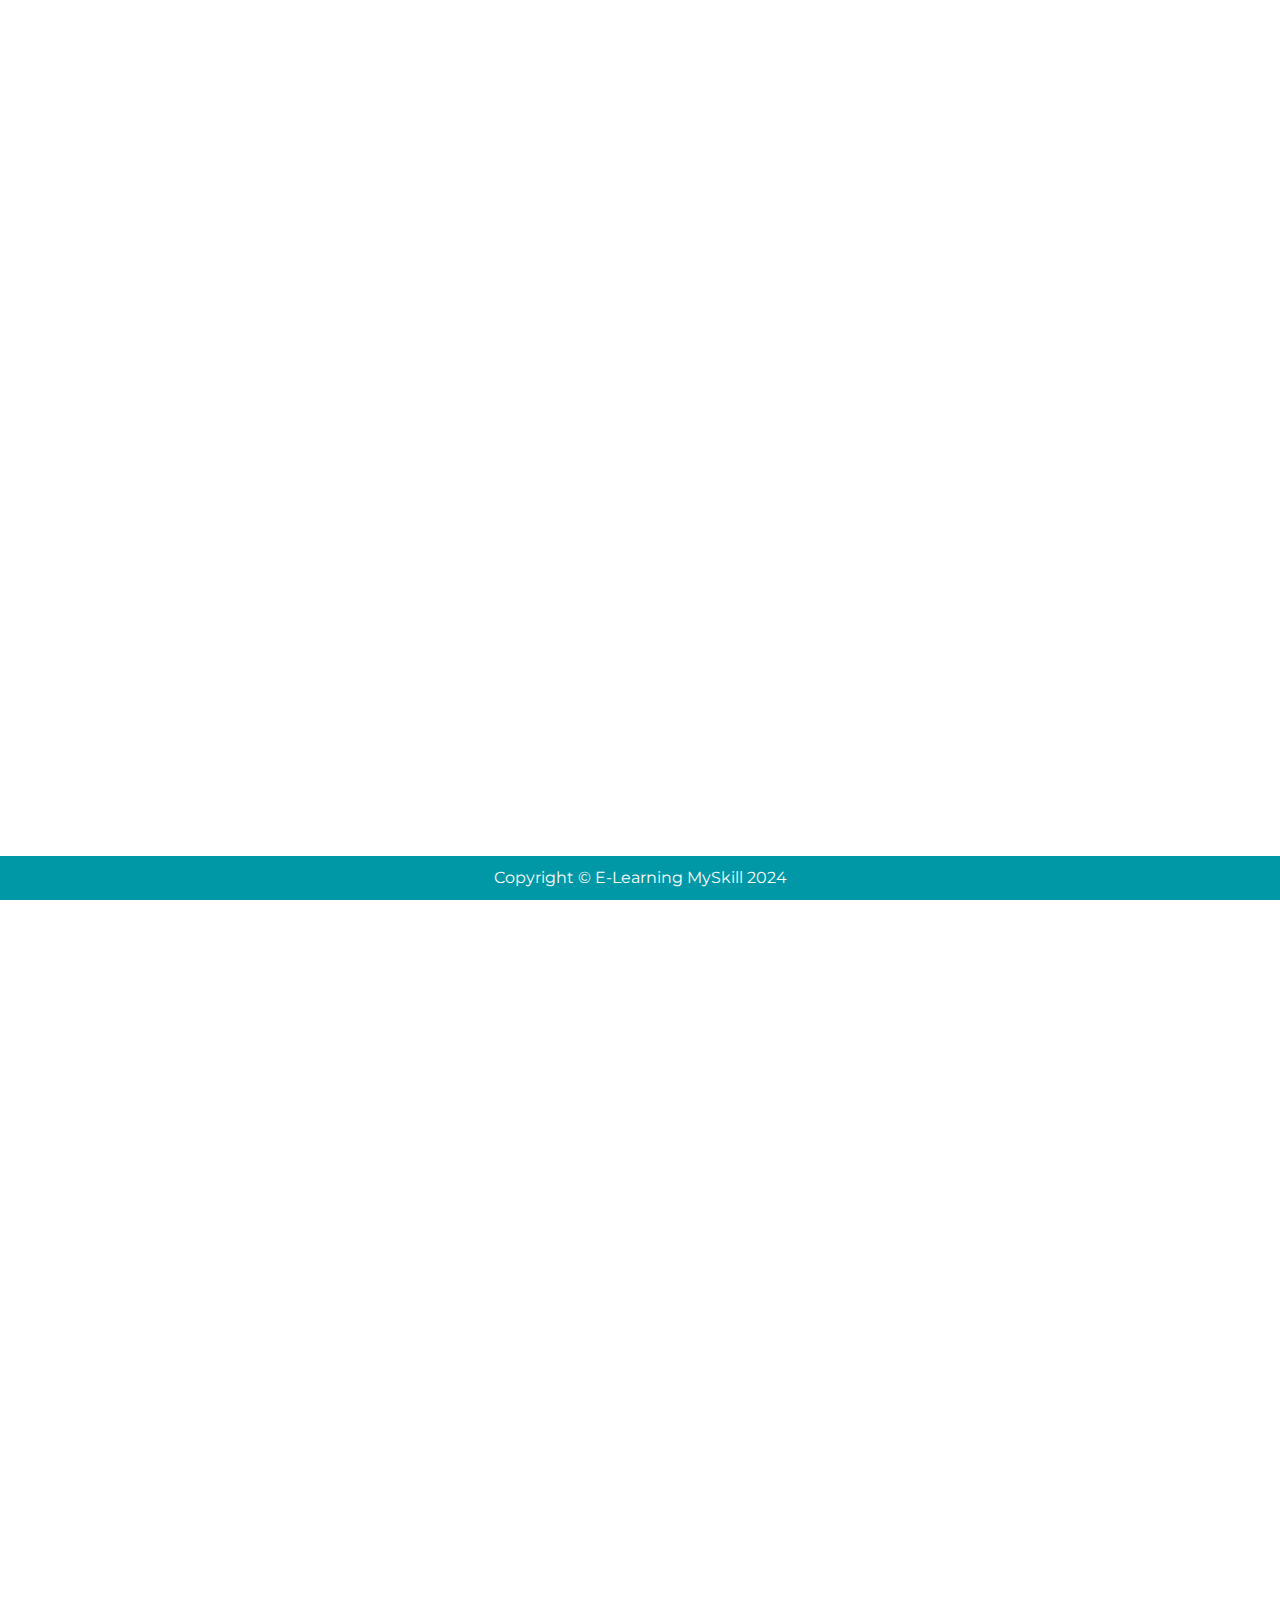
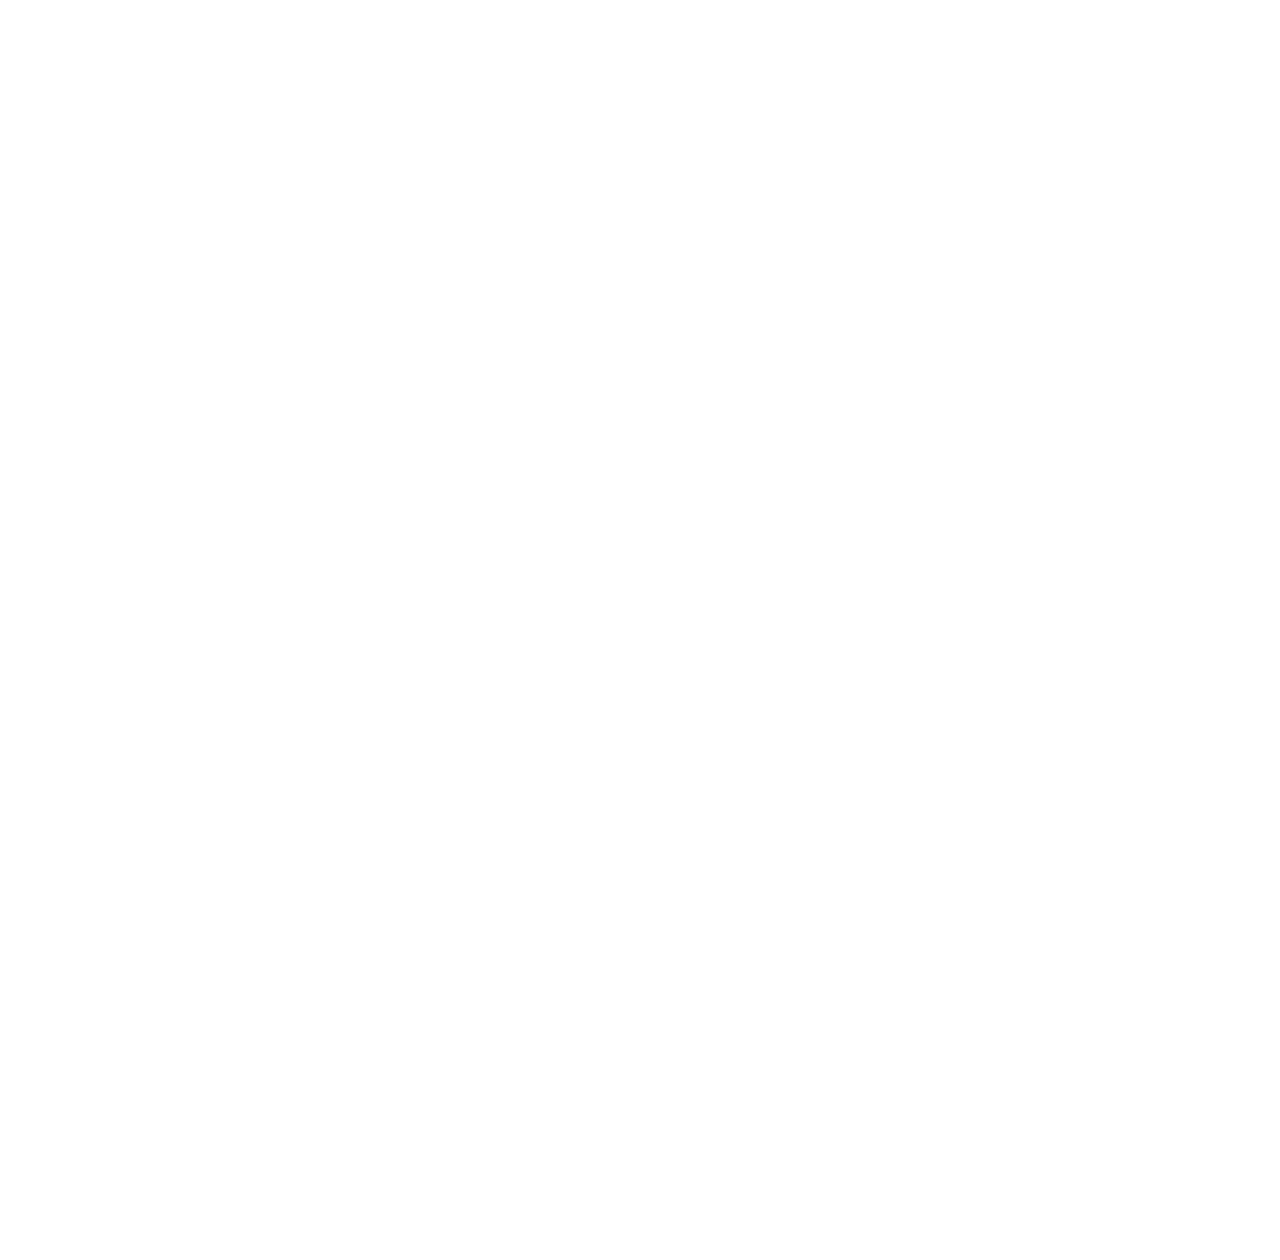
<file: index.html>
<!DOCTYPE html>
<html lang="en">
<head>
    <meta charset="UTF-8">
    <meta name="viewport" content="width=device-width, initial-scale=1.0">
    <title>My Skill Residence</title>
    <link rel="stylesheet" href="css/style.css">
    <link rel="stylesheet" href="https://cdnjs.cloudflare.com/ajax/libs/font-awesome/4.7.0/css/font-awesome.min.css">

    <!-- ==== ANIMATE ON SCROLL CSS CDN  ==== -->
    <link href="https://unpkg.com/aos@2.3.1/dist/aos.css" rel="stylesheet" />

    <!-- ==== ANIMATE ON SCROLL CSS CDN  ==== -->
    <link href="https://unpkg.com/aos@2.3.1/dist/aos.css" rel="stylesheet" />

    <!-- Customized Bootstrap Stylesheet -->
    <link href="https://cdn.jsdelivr.net/npm/bootstrap@5.3.2/dist/css/bootstrap.min.css" rel="stylesheet">
</head>
<body>
    <!-- header -->
    <header class="header">
      <!-- navbar -->
      <nav class="nav">
        <div class="logo">
          <a href="index.html" style="text-decoration: none;">
            <h2>MySkill <br> <span id="black-title">Residence.</span></h2>
          </a>
        </div>

        <div class="nav_menu" id="nav_menu">
          <button class="close_btn" id="close_btn">
            <i class="fa fa-arrow-right"></i>
          </button>

          <ul class="nav_menu_list">
            <li class="nav_menu_item">
              <a href="index.html" class="nav_menu_link menu_active">Beranda</a>
            </li>
            <li class="nav_menu_item">
              <a href="tipe_rumah.html" class="nav_menu_link">Tipe Rumah</a>
            </li>
            <li class="nav_menu_item">
              <a href="tentang.html" class="nav_menu_link">Tentang Kami</a>
            </li>
            <li class="nav_menu_item">
              <a href="kontak.html" class="nav_menu_link">Kontak</a>
            </li>
            <li class="nav_menu_item">
              <a href="blog.html" class="nav_menu_link">Blog</a>
            </li>
          </ul>
        </div>

        <button class="toggle_btn" id="toggle_btn">
          <i class="fa fa-bars"></i>
        </button>

      </nav>
    </header>
    <!-- header -->

    <!-- section beranda -->
    <section class="wrapper-home" id="home">
      <div class="container">
        <div class="grid-cols-2"> 
          <div class="grid-item-1">
            <h1 class="main-heading">
              Selamat datang di <span> MySkill Residence.</span>
            </h1>
            <p class="info-text">
              Hunian Bergaya Modern untuk Kehidupan Berkualitas. Rumah menjadi tempat untuk melanjutkan mimpi. Mulailah cerita serta harapan baru keluarga tercinta Anda di MySkill Residence
            </p>

            <div class="btn_wrapper">
              <button class="btn_home view_more_btn">
                Kontak Kami <i class="fa fa-phone"></i>
              </button>
              <button class="btn_home documentation_btn">
                Info Detail
              </button>
            </div>
          </div>
          <div class="grid-item-2">
            <div class="team_img_wrapper">
              <img src="img/home.png" alt="team-img" />
            </div>
          </div>
        </div>
      </div>
    </section>
    <!-- section beranda -->

    <!-- section fasilitas -->
    <div class="container pt-4 pb-4 mt-2 mb-3 fasilitas">
      <h1 class="text-center my-5">Fasilitas Yang Dimiliki</h1>
      <br><br>
      <div class="row">
        <div class="col-md-6">
          <br><br>
          <h2>Kolam Renang Infinity</h2>
          <p>Nikmati momen istimewa berenang di kolam renang infinity kami yang memukau. Dengan desain yang memadukan kemewahan dan keindahan, Anda dapat menyelam sambil menikmati panorama kota yang spektakuler. Kolam renang ini tidak hanya menjadi tempat untuk berolahraga, tetapi juga tempat untuk melepaskan penat dan meresapi keindahan lingkungan sekitar.</p>
        </div>
        <div class="col-md-6">
          <img src="img/fasilitas/1.jpg" alt="kolam-renang" class="img-fluid"/>
        </div>
      </div>
      <div class="row">
        <div class="col-md-6">
          <img src="img/fasilitas/2.jpg" alt="kolam-renang" class="img-fluid"/>
        </div>
        <div class="col-md-6">
          <br><br>
          <h2>Pusat Kebugaran Berstandar Tinggi</h2>
          <p>Jadilah sehat dan bugar di pusat kebugaran kami yang dilengkapi dengan peralatan modern dan fasilitas lengkap. Tim instruktur berpengalaman kami siap membantu Anda mencapai tujuan kebugaran Anda. Dengan program pelatihan yang disesuaikan, pusat kebugaran ini menjadi pusat transformasi kesehatan dan kebugaran Anda.</p>
        </div>
      </div>
      <div class="row">
        <div class="col-md-6">
          <br><br>
          <h2>Restoran dan Kafe Eksklusif</h2>
          <p>Nikmati hidangan lezat dan minuman segar di restoran dan kafe eksklusif kami. Tanpa harus meninggalkan kompleks, Anda dapat menjelajahi ragam kuliner yang memikat lidah. Suasana yang nyaman dan pilihan menu yang beragam akan memastikan setiap kali Anda makan menjadi pengalaman yang tak terlupakan.</p>
        </div>
        <div class="col-md-6">
          <img src="img/fasilitas/3.jpg" alt="kolam-renang" class="img-fluid"/>
        </div>
      </div>
      <div class="row">
        <div class="col-md-6">
          <img src="img/fasilitas/4.jpg" alt="kolam-renang" class="img-fluid"/>
        </div>
        <div class="col-md-6">
          <br><br>
          <h2>Taman Indah dan Ruang Hijau</h2>
          <p>Bersantai di taman indah kami yang dikelilingi oleh ruang hijau. Dengan pepohonan rindang dan desain taman yang estetis, tempat ini menjadi tempat yang sempurna untuk melepaskan penat setelah hari yang panjang. Taman ini bukan hanya area rekreasi, tetapi juga merupakan oase ketenangan di tengah kehidupan perkotaan yang sibuk.</p>
        </div>
      </div>
      <div class="row">
        <div class="col-md-6">
          <br><br>
          <h2>Sistem Keamanan 24/7 dengan Pemantauan CCTV</h2>
          <p>MySkill Residence mengutamakan keamanan penghuninya. Oleh karena itu, kami menyediakan sistem keamanan canggih yang beroperasi selama 24 jam sehari, 7 hari seminggu. Sistem ini mencakup pemantauan CCTV di seluruh kompleks, memastikan setiap sudut dan area terjaga dengan baik. Dengan ini, setiap aktivitas yang terjadi di sekitar properti dapat dipantau secara langsung, memberikan tingkat keamanan yang tinggi dan memberikan ketenangan pikiran kepada semua penghuni.</p>
        </div>
        <div class="col-md-6">
          <img src="img/fasilitas/5.jpg" alt="kolam-renang" class="img-fluid"/>
        </div>
      </div>
    </div>

    </div>
    <!-- section fasilitas -->

    <!-- Footer-->
    <br><br><br>
    <footer class="footer">
        <div>Copyright &copy; E-Learning MySkill 2024</div>
    </footer>
    <!-- Footer -->

    <!-- ==== ANIMATE ON SCROLL JS CDN -->
    <script src="https://unpkg.com/aos@2.3.1/dist/aos.js"></script>
    <!-- ==== GSAP CDN ==== -->
    <script src="https://cdnjs.cloudflare.com/ajax/libs/gsap/3.8.0/gsap.min.js"></script>

    <!-- ==== SCRIPT.JS ==== -->
    <script src="js/script.js" defer></script>
</body>
</html>
</file>
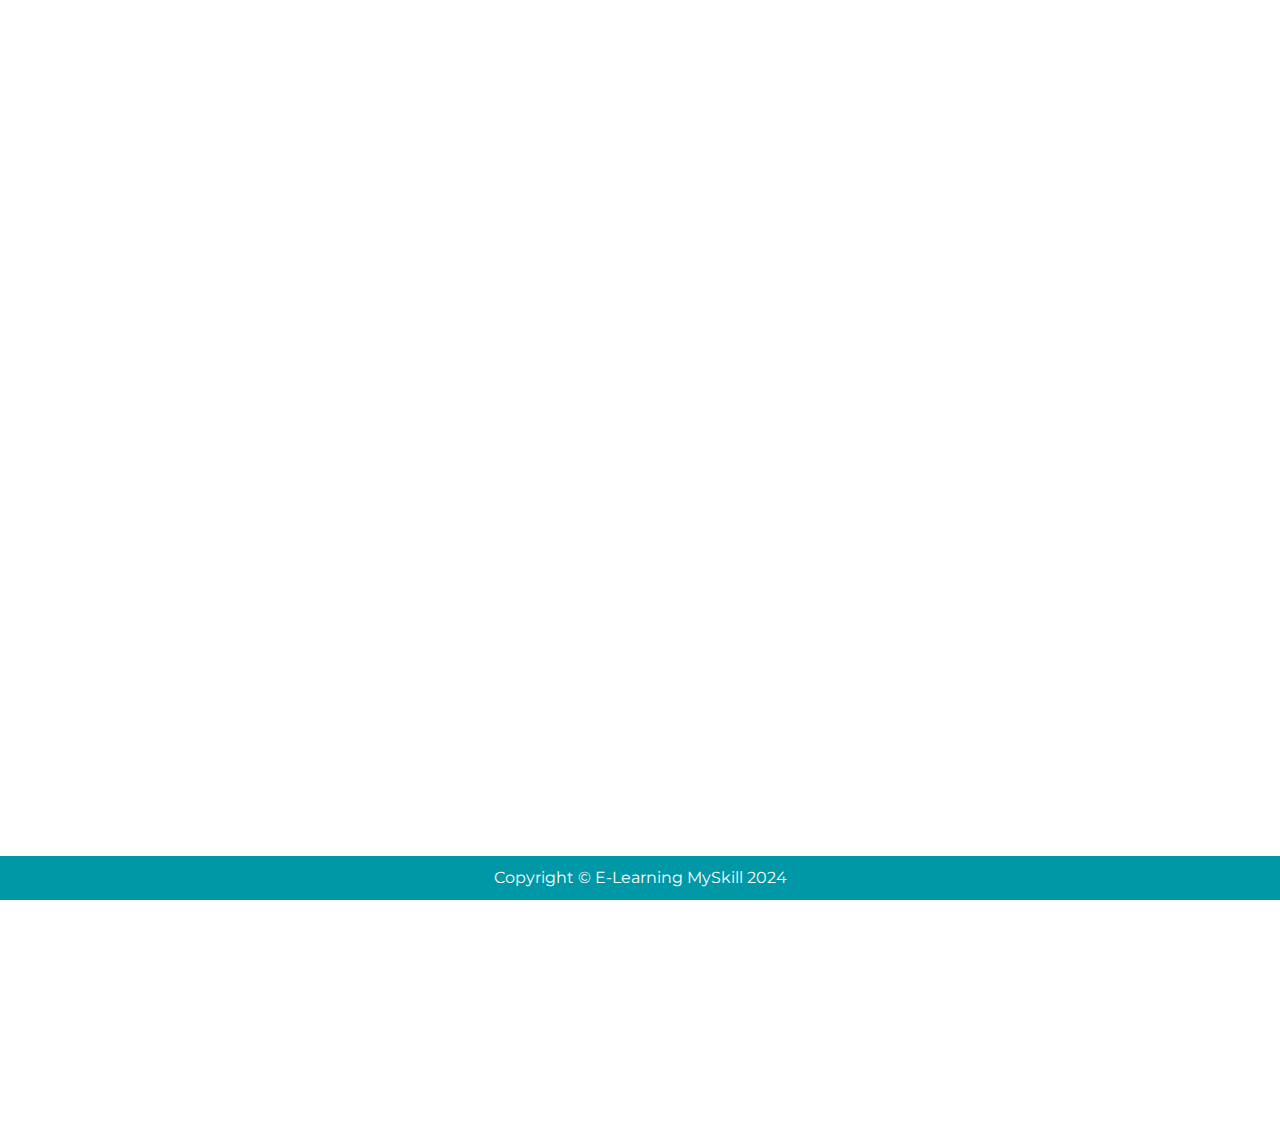
<file: blog.html>
<!DOCTYPE html>
<html lang="en">
<head>
    <meta charset="UTF-8">
    <meta name="viewport" content="width=device-width, initial-scale=1.0">
    <title>My Skill Residence</title>
    <link rel="stylesheet" href="css/style.css">
    <link rel="stylesheet" href="https://cdnjs.cloudflare.com/ajax/libs/font-awesome/4.7.0/css/font-awesome.min.css">

    <!-- ==== ANIMATE ON SCROLL CSS CDN  ==== -->
    <link href="https://unpkg.com/aos@2.3.1/dist/aos.css" rel="stylesheet" />

    <!-- ==== ANIMATE ON SCROLL CSS CDN  ==== -->
    <link href="https://unpkg.com/aos@2.3.1/dist/aos.css" rel="stylesheet" />

    <!-- Customized Bootstrap Stylesheet -->
    <link href="https://cdn.jsdelivr.net/npm/bootstrap@5.3.2/dist/css/bootstrap.min.css" rel="stylesheet">
</head>
<body>
    <!-- header -->
    <header class="header">
      <!-- navbar -->
      <nav class="nav">
        <div class="logo">
          <a href="index.html" style="text-decoration: none;">
            <h2>MySkill <br> <span id="black-title">Residence.</span></h2>
          </a>
        </div>

        <div class="nav_menu" id="nav_menu">
          <button class="close_btn" id="close_btn">
            <i class="fa fa-arrow-right"></i>
          </button>

          <ul class="nav_menu_list">
            <li class="nav_menu_item">
              <a href="index.html" class="nav_menu_link">Beranda</a>
            </li>
            <li class="nav_menu_item">
              <a href="tipe_rumah.html" class="nav_menu_link">Tipe Rumah</a>
            </li>
            <li class="nav_menu_item">
              <a href="tentang.html" class="nav_menu_link">Tentang Kami</a>
            </li>
            <li class="nav_menu_item">
              <a href="kontak.html" class="nav_menu_link">Kontak</a>
            </li>
            <li class="nav_menu_item">
              <a href="blog.html" class="nav_menu_link menu_active">Blog</a>
            </li>
          </ul>
        </div>

        <button class="toggle_btn" id="toggle_btn">
          <i class="fa fa-bars"></i>
        </button>

      </nav>
    </header>
    <!-- header -->

    <!-- container title -->
    <section class="wrapper-content blog">
        <div class="container-fluid">
            <div class="row" id="content-title">
                <div class="col-md-12 text-center">
                    <h2>Blog MySkill Residence</h2>
                </div>
            </div>
        </div>
    </section>
    <!-- container title -->

    <!-- section content -->
    <div class="container pt-2 pb-4 mb-3 blog">
        <div class="row">
            <div class="col-md-9 mt-4 mb-4" id="blogContainer">
                <!-- content dynamically generated -->
            </div>
            <div class="col-md-3 mt-4 mb-4">
                <div class="form-group">
                    <input type="text" class="form-control" placeholder="search blog..." autocomplete="off" onchange="searchBlog(this)" />
                    <div class="latest-post mt-3 mb-3">
                        <p class="text-latest-post">LATEST POST</p>
                    </div>
                    <div class="latest-blog-content" id="latestBlogContent">
                         <!-- content dynamically generated -->
                    </div>
                </div>
            </div>
        </div>
    </div>
    <!-- section content -->

    <!-- Footer-->
    <br><br><br>
    <footer class="footer">
        <div>Copyright &copy; E-Learning MySkill 2024</div>
    </footer>
    <!-- Footer -->

    <!-- ==== ANIMATE ON SCROLL JS CDN -->
    <script src="https://unpkg.com/aos@2.3.1/dist/aos.js"></script>
    <!-- ==== GSAP CDN ==== -->
    <script src="https://cdnjs.cloudflare.com/ajax/libs/gsap/3.8.0/gsap.min.js"></script>

    <!-- ==== SCRIPT.JS ==== -->
    <script src="js/script.js" defer></script>
</body>
</html>
</file>
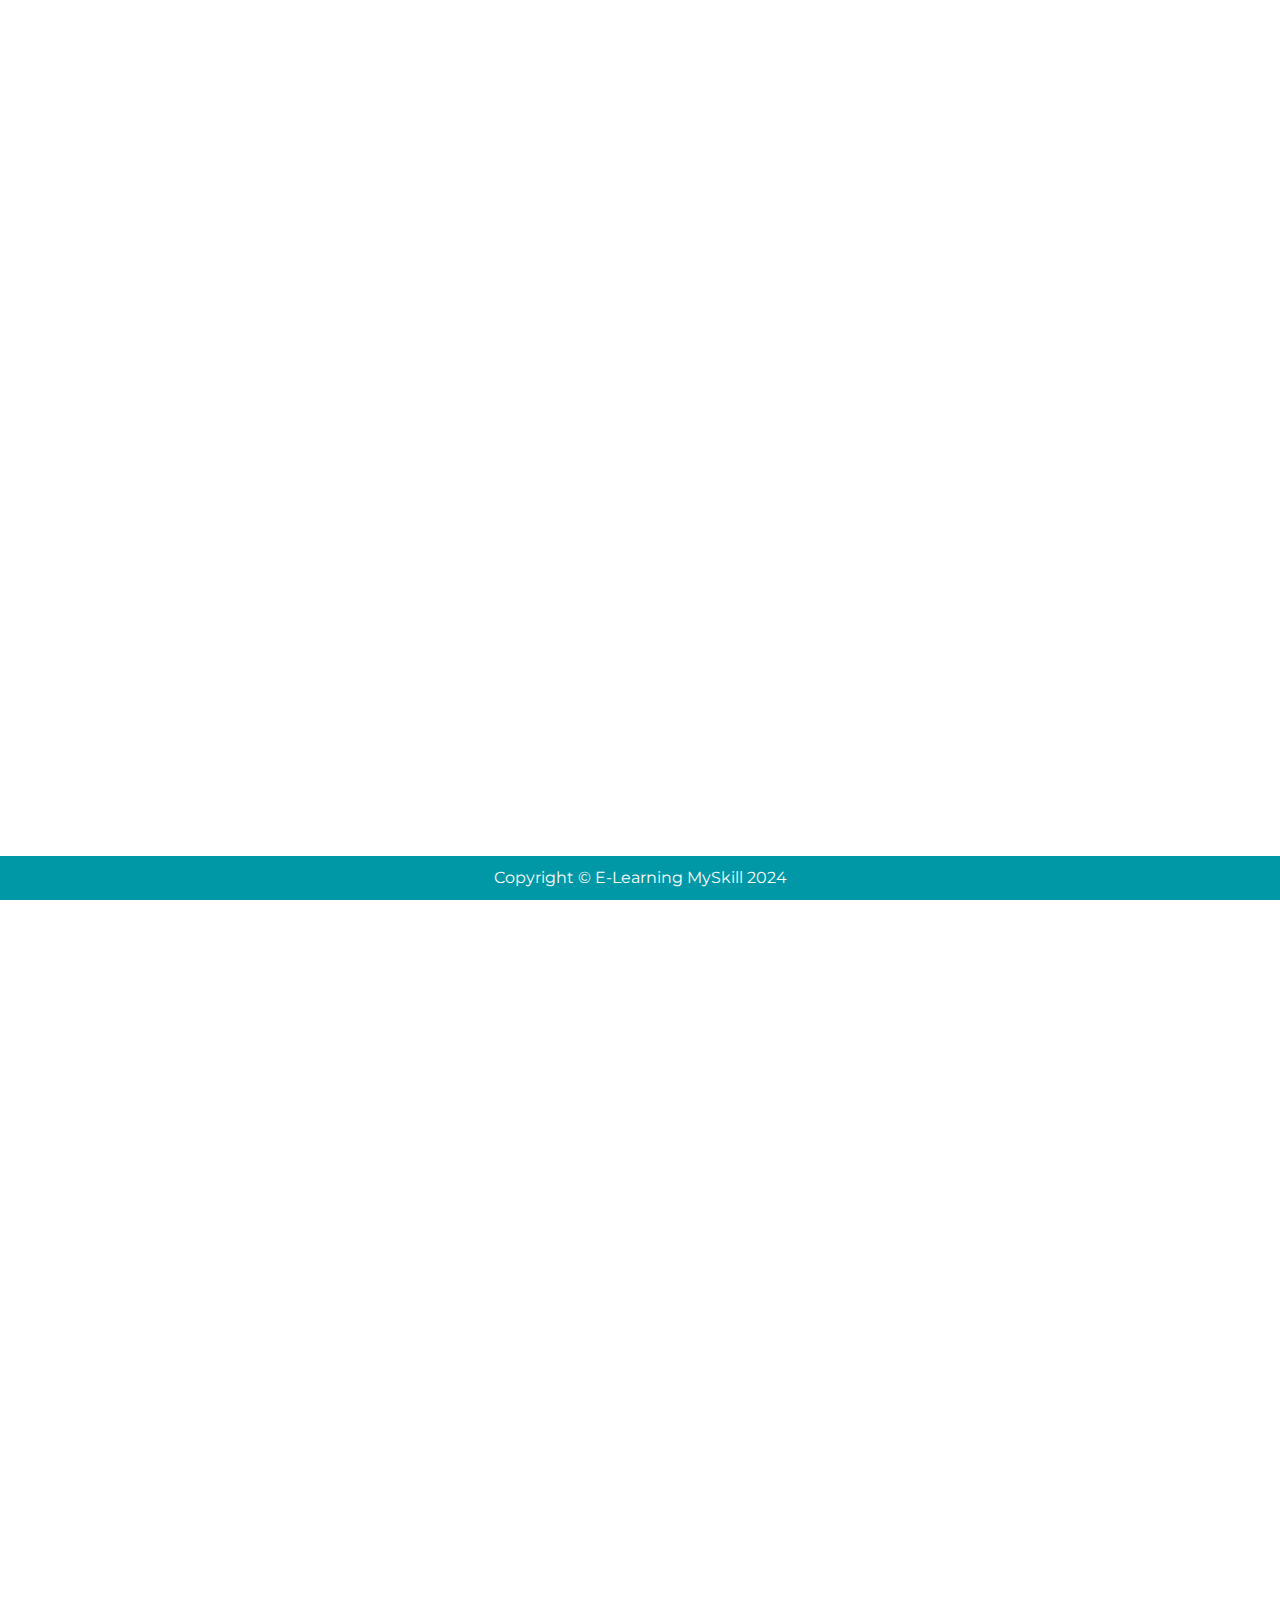
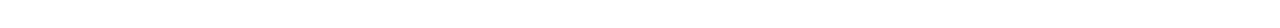
<file: detail_blog.html>
<!DOCTYPE html>
<html lang="en">
<head>
    <meta charset="UTF-8">
    <meta name="viewport" content="width=device-width, initial-scale=1.0">
    <title>My Skill Residence</title>
    <link rel="stylesheet" href="css/style.css">
    <link rel="stylesheet" href="https://cdnjs.cloudflare.com/ajax/libs/font-awesome/4.7.0/css/font-awesome.min.css">

    <!-- ==== ANIMATE ON SCROLL CSS CDN  ==== -->
    <link href="https://unpkg.com/aos@2.3.1/dist/aos.css" rel="stylesheet" />

    <!-- ==== ANIMATE ON SCROLL CSS CDN  ==== -->
    <link href="https://unpkg.com/aos@2.3.1/dist/aos.css" rel="stylesheet" />

    <!-- Customized Bootstrap Stylesheet -->
    <link href="https://cdn.jsdelivr.net/npm/bootstrap@5.3.2/dist/css/bootstrap.min.css" rel="stylesheet">
</head>
<body>
    <!-- header -->
    <header class="header">
      <!-- navbar -->
      <nav class="nav">
        <div class="logo">
          <a href="index.html" style="text-decoration: none;">
            <h2>MySkill <br> <span id="black-title">Residence.</span></h2>
          </a>
        </div>

        <div class="nav_menu" id="nav_menu">
          <button class="close_btn" id="close_btn">
            <i class="fa fa-arrow-right"></i>
          </button>

          <ul class="nav_menu_list">
            <li class="nav_menu_item">
              <a href="index.html" class="nav_menu_link">Beranda</a>
            </li>
            <li class="nav_menu_item">
              <a href="tipe_rumah.html" class="nav_menu_link">Tipe Rumah</a>
            </li>
            <li class="nav_menu_item">
              <a href="tentang.html" class="nav_menu_link">Tentang Kami</a>
            </li>
            <li class="nav_menu_item">
              <a href="kontak.html" class="nav_menu_link">Kontak</a>
            </li>
            <li class="nav_menu_item">
              <a href="blog.html" class="nav_menu_link menu_active">Blog</a>
            </li>
          </ul>
        </div>

        <button class="toggle_btn" id="toggle_btn">
          <i class="fa fa-bars"></i>
        </button>

      </nav>
    </header>
    <!-- header -->

    <!-- container title -->
    <section class="wrapper-content detail_blog">
        <div class="container-fluid">
            <div class="row" id="content-title">
                <div class="col-md-12 text-center">
                    <h2 id="title-blog">Example Title Blog</h2>
                </div>
            </div>
        </div>
    </section>
    <!-- container title -->

    <!-- section content -->
    <div class="container pt-2 pb-4 mb-3 detail_blog">
        <div class="row">
            <div class="col-md-9 mt-4 mb-4">
                <div class="card p-4">
                    <img id="cardDetailImg" class="align-self-center" />
                    <div class="blog-date d-flex text-center mt-3 align-self-center">
                        <i class="fa fa-calendar me-2 mt-1"></i>
                        <p id="tgl-blog">21 Maret 2024, 00:09 AM</p>
                    </div>
                    <iframe src="content/blog-1.html" id="cardDetailBlog" class="w-100"></iframe>
                </div>
            </div>
            <div class="col-md-3 mt-4 mb-4">
                <div class="form-group">
                    <input type="text" class="form-control" placeholder="search blog..." autocomplete="off" onchange="searchBlog(this)" disabled/>
                    <div class="latest-post mt-3 mb-3">
                        <p class="text-latest-post">LATEST POST</p>
                    </div>
                    <div class="latest-blog-content" id="latestBlogContent">
                         <!-- content dynamically generated -->
                    </div>
                </div>
            </div>
        </div>
    </div>
    <!-- section content -->

    <!-- Footer-->
    <br><br><br>
    <footer class="footer">
        <div>Copyright &copy; E-Learning MySkill 2024</div>
    </footer>
    <!-- Footer -->

    <!-- ==== ANIMATE ON SCROLL JS CDN -->
    <script src="https://unpkg.com/aos@2.3.1/dist/aos.js"></script>
    <!-- ==== GSAP CDN ==== -->
    <script src="https://cdnjs.cloudflare.com/ajax/libs/gsap/3.8.0/gsap.min.js"></script>

    <!-- ==== SCRIPT.JS ==== -->
    <script src="js/script.js" defer></script>
</body>
</html>
</file>
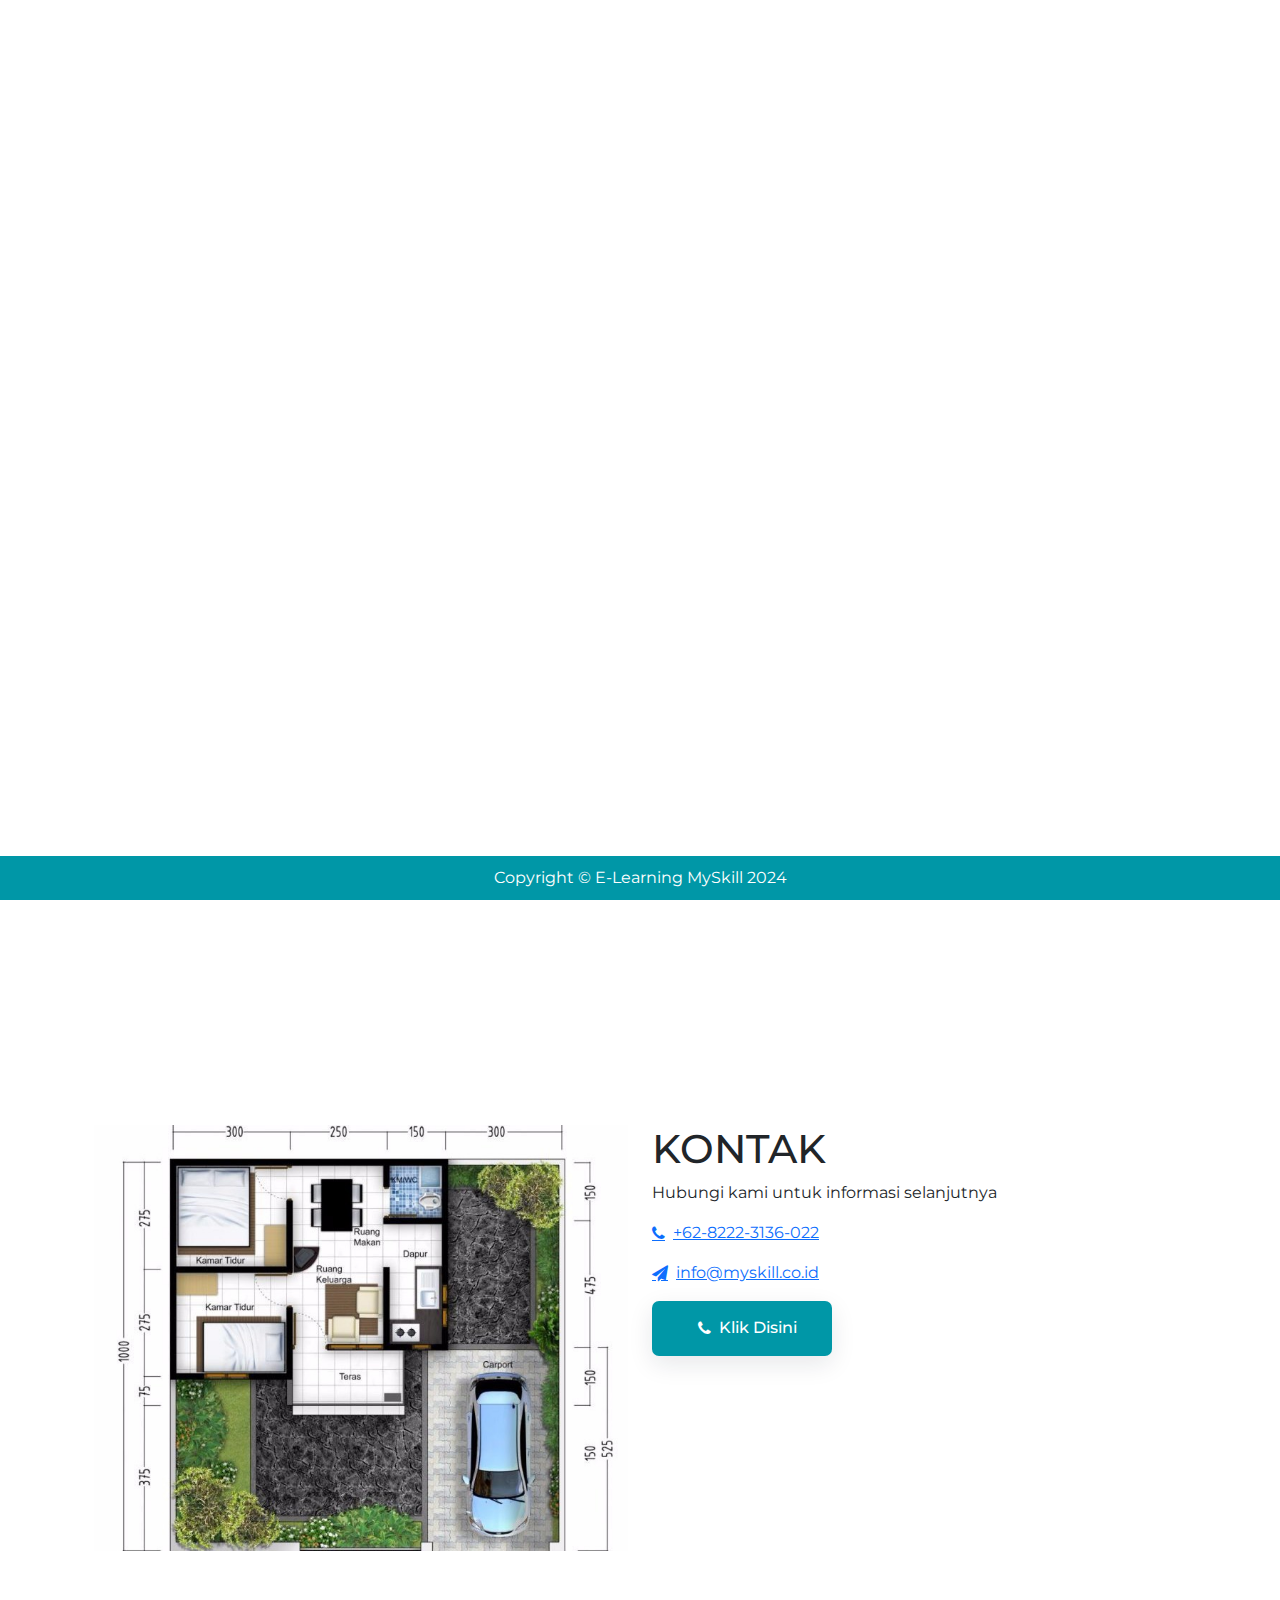
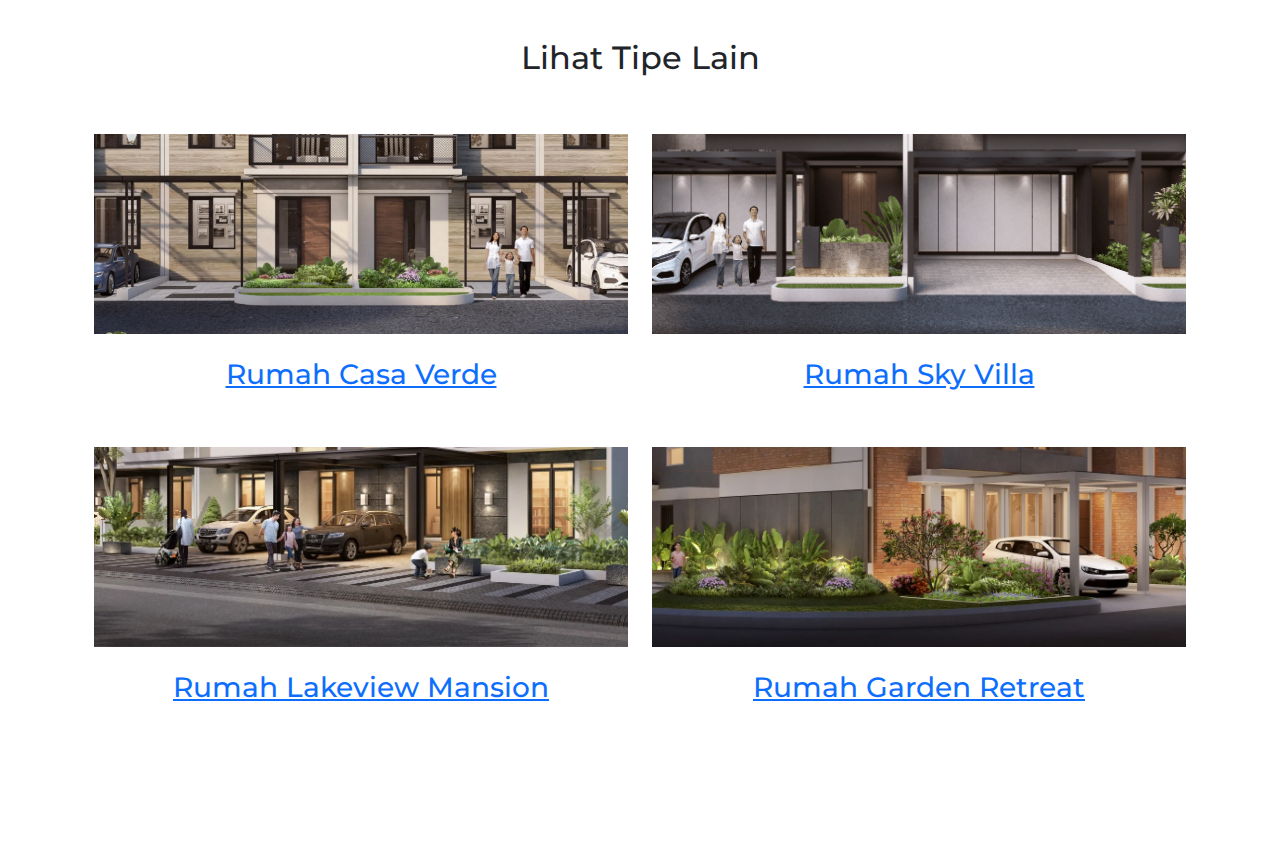
<file: detail_rumah.html>
<!DOCTYPE html>
<html lang="en">
<head>
    <meta charset="UTF-8">
    <meta name="viewport" content="width=device-width, initial-scale=1.0">
    <title>My Skill Residence</title>
    <link rel="stylesheet" href="css/style.css">
    <link rel="stylesheet" href="https://cdnjs.cloudflare.com/ajax/libs/font-awesome/4.7.0/css/font-awesome.min.css">

    <!-- ==== ANIMATE ON SCROLL CSS CDN  ==== -->
    <link href="https://unpkg.com/aos@2.3.1/dist/aos.css" rel="stylesheet" />

    <!-- ==== ANIMATE ON SCROLL CSS CDN  ==== -->
    <link href="https://unpkg.com/aos@2.3.1/dist/aos.css" rel="stylesheet" />

    <!-- Customized Bootstrap Stylesheet -->
    <link href="https://cdn.jsdelivr.net/npm/bootstrap@5.3.2/dist/css/bootstrap.min.css" rel="stylesheet">
</head>
<body>
    <!-- header -->
    <header class="header">
      <!-- navbar -->
      <nav class="nav">
        <div class="logo">
          <a href="index.html" style="text-decoration: none;">
            <h2>MySkill <br> <span id="black-title">Residence.</span></h2>
          </a>
        </div>

        <div class="nav_menu" id="nav_menu">
          <button class="close_btn" id="close_btn">
            <i class="fa fa-arrow-right"></i>
          </button>

          <ul class="nav_menu_list">
            <li class="nav_menu_item">
              <a href="index.html" class="nav_menu_link">Beranda</a>
            </li>
            <li class="nav_menu_item">
              <a href="tipe_rumah.html" class="nav_menu_link menu_active">Tipe Rumah</a>
            </li>
            <li class="nav_menu_item">
              <a href="tentang.html" class="nav_menu_link">Tentang Kami</a>
            </li>
            <li class="nav_menu_item">
              <a href="kontak.html" class="nav_menu_link">Kontak</a>
            </li>
            <li class="nav_menu_item">
              <a href="blog.html" class="nav_menu_link">Blog</a>
            </li>
          </ul>
        </div>

        <button class="toggle_btn" id="toggle_btn">
          <i class="fa fa-bars"></i>
        </button>

      </nav>
    </header>
    <!-- header -->

    <!-- container title -->
    <section class="wrapper-content title_tipe_rumah">
        <div class="container-fluid">
            <div class="row" id="content-title">
                <div class="col-md-12 text-center">
                    <h2 id="title-nama-rumah">Rumah Casa Verde</h2>
                </div>
            </div>
        </div>
    </section>
    <!-- container title -->

    <!-- section content -->
    <div class="container-fluid pb-4 mb-3 detail_tipe_rumah">
        <div class="row">
            <div class="col-md-6 mt-4 mb-4">
                <img src="img/house-1.png" alt="image-rumah" class="img-fluid" id="gambar-rumah">
            </div>
            <div class="col-md-6 mt-4 mb-4 ps-4 pe-4">
                <h2 id="nama-rumah">Casa Verde</h2>
                <p id="deskripsi-rumah">Contoh Penjelasan</p>
                <div class="row">
                    <div class="col-md-4 mb-3">
                        <div class="card justify-content-center align-self-center p-4 tipe_rumah_item">
                            <i class="fa fa-bed"></i>
                            <h4 id="harga-rumah">700Jt-an</h4>
                            <p>Harga</p>
                        </div>
                    </div>
                    <div class="col-md-4 mb-3">
                        <div class="card justify-content-center align-self-center p-4 tipe_rumah_item">
                            <i class="fa fa-briefcase"></i>
                            <h4 id="luas-bangunan-rumah">120m²</h4>
                            <p>Luas Bangunan</p>
                        </div>
                    </div>
                    <div class="col-md-4 mb-3">
                        <div class="card justify-content-center align-self-center p-4 tipe_rumah_item">
                            <i class="fa fa-briefcase"></i>
                            <h4 id="luas-tanah-rumah">700Jt-an</h4>
                            <p>Luas Tanah</p>
                        </div>
                    </div>
                </div>
                <div class="row">
                    <div class="col-md-4 mb-3">
                        <div class="card justify-content-center align-self-center p-4 tipe_rumah_item">
                            <i class="fa fa-shower"></i>
                            <h4 id="kamar-mandi-rumah">2</h4>
                            <p>Kamar Mandi</p>
                        </div>
                    </div>
                    <div class="col-md-4 mb-3">
                        <div class="card justify-content-center align-self-center p-4 tipe_rumah_item">
                            <i class="fa fa-bed"></i>
                            <h4 id="kamar-tidur-rumah">3</h4>
                            <p>Kamar Tidur</p>
                        </div>
                    </div>
                    <div class="col-md-4 mb-3">
                        <div class="card justify-content-center align-self-center p-4 tipe_rumah_item">
                            <i class="fa fa-car"></i>
                            <h4 id="carport-rumah">1</h4>
                            <p>Carport</p>
                        </div>
                    </div>
                </div>
                <div class="row">
                    <div class="col-md-4 mb-3">
                        <div class="card justify-content-center align-self-center p-4 tipe_rumah_item">
                            <i class="fa fa-shower"></i>
                            <h4>FREE</h4>
                            <p>Kanopi</p>
                        </div>
                    </div>
                    <div class="col-md-4 mb-3">
                        <div class="card justify-content-center align-self-center p-4 tipe_rumah_item">
                            <i class="fa fa-bed"></i>
                            <h4>FREE</h4>
                            <p>Pompa Air</p>
                        </div>
                    </div>
                    <div class="col-md-4 mb-3">
                        <div class="card justify-content-center align-self-center p-4 tipe_rumah_item">
                            <i class="fa fa-car"></i>
                            <h4>FREE</h4>
                            <p>Toren Air</p>
                        </div>
                    </div>
                </div>
            </div>
        </div>
    </div>

    <div class="container pt-4 pb-4 mt-2 mb-3 ps-4 pe-4">
        <div class="row">
            <div class="col-md-6 mt-4 mb-4">
                <img src="img/denah_rumah.jpg" alt="denah-rumah" class="img-fluid" id="denah-rumah">
            </div>
            <div class="col-md-6 mt-4 mb-4">
                <h1>KONTAK</h1>
                <p>Hubungi kami untuk informasi selanjutnya</p>
                <a class="d-flex" href="https://api.whatsapp.com/send/?phone=6282223136022&amp;text=Halo">
                    <i class="fa fa-phone me-2 mt-1"></i>
                    <p>+62-8222-3136-022</p>
                </a>
                <a class="d-flex" href="mailto:info@myskill.co.id">
                    <i class="fa fa-paper-plane me-2 mt-1"></i>
                    <p>info@myskill.co.id</p>
                </a>
                <a class="btn_home view_more_btn" href="https://api.whatsapp.com/send/?phone=6282223136022&amp;text=Halo" style="text-decoration:none;">
                    <i class="fa fa-phone"></i>
                    &nbsp;
                    Klik Disini
                </a>
            </div>
        </div>
    </div>

    <div class="container pt-4 pb-4 mt-2 mb-3 ps-4 pe-4">
        <h2 class="text-center">Lihat Tipe Lain</h2>
        <br>
        <div class="row" id="lihatTipeLain">
            <!-- content load from javascript -->
        </div>
    </div>

    <!-- section content -->
    
    <!-- Footer-->
    <br><br><br>
    <footer class="footer">
        <div>Copyright &copy; E-Learning MySkill 2024</div>
    </footer>
    <!-- Footer -->

    <!-- ==== ANIMATE ON SCROLL JS CDN -->
    <script src="https://unpkg.com/aos@2.3.1/dist/aos.js"></script>
    <!-- ==== GSAP CDN ==== -->
    <script src="https://cdnjs.cloudflare.com/ajax/libs/gsap/3.8.0/gsap.min.js"></script>

    <!-- ==== SCRIPT.JS ==== -->
    <script src="js/script.js" defer></script>
</body>
</html>
</file>
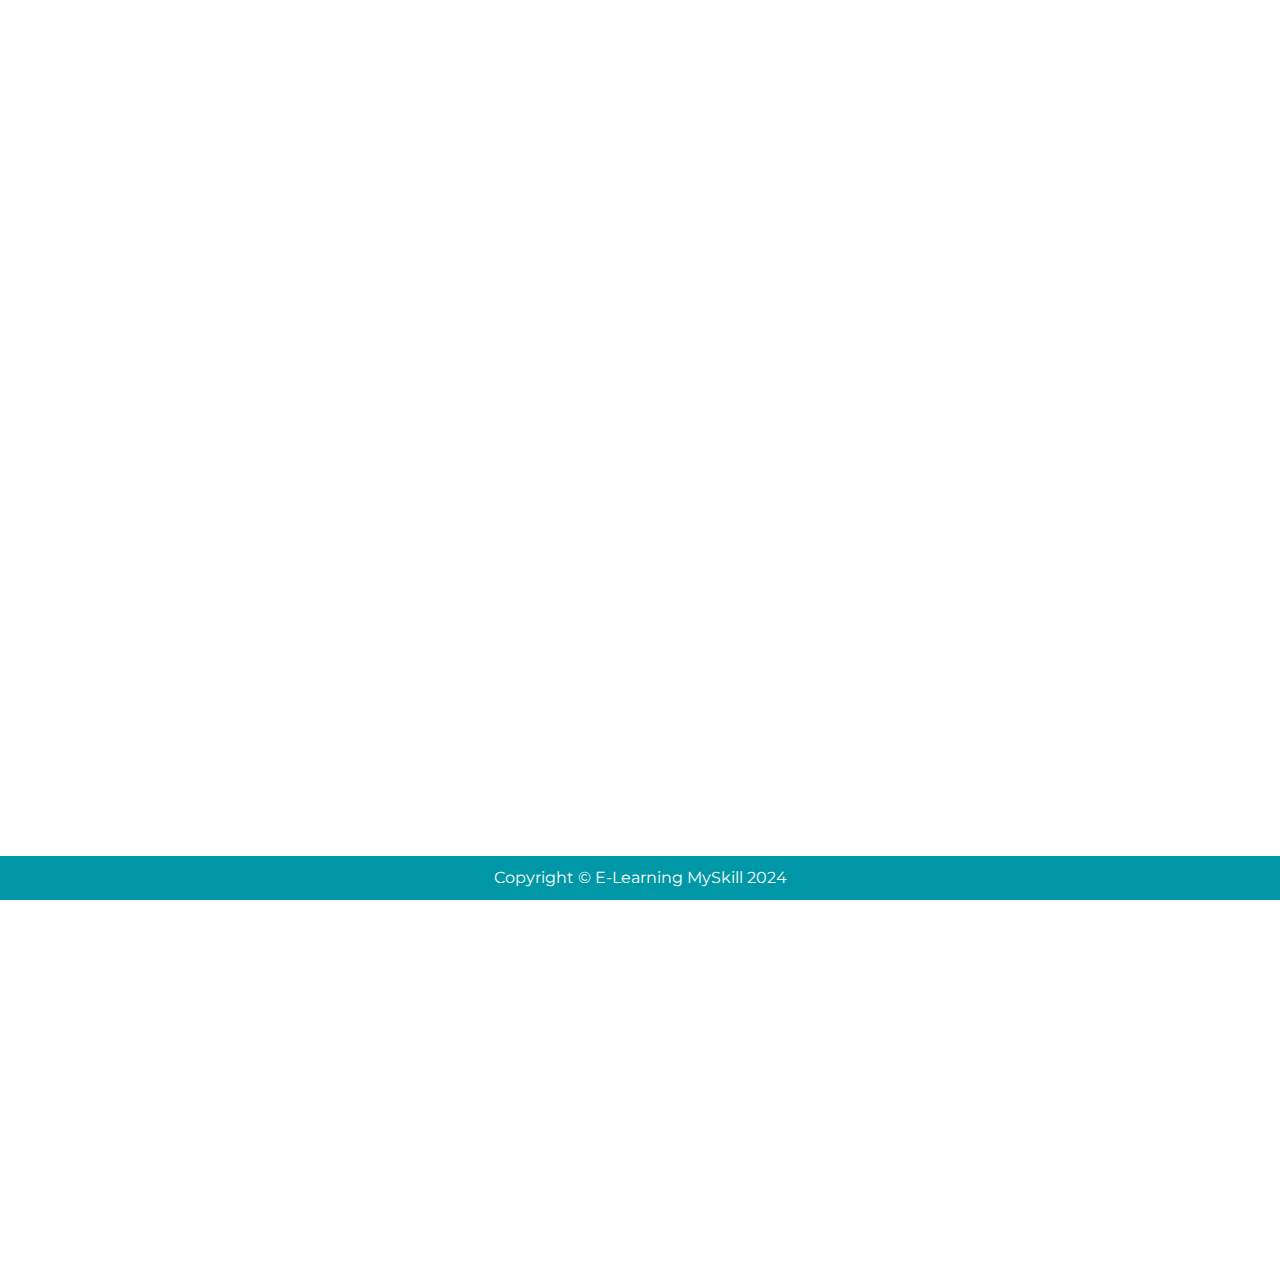
<file: kontak.html>
<!DOCTYPE html>
<html lang="en">
<head>
    <meta charset="UTF-8">
    <meta name="viewport" content="width=device-width, initial-scale=1.0">
    <title>My Skill Residence</title>
    <link rel="stylesheet" href="css/style.css">
    <link rel="stylesheet" href="https://cdnjs.cloudflare.com/ajax/libs/font-awesome/4.7.0/css/font-awesome.min.css">

    <!-- ==== ANIMATE ON SCROLL CSS CDN  ==== -->
    <link href="https://unpkg.com/aos@2.3.1/dist/aos.css" rel="stylesheet" />

    <!-- ==== ANIMATE ON SCROLL CSS CDN  ==== -->
    <link href="https://unpkg.com/aos@2.3.1/dist/aos.css" rel="stylesheet" />

    <!-- Customized Bootstrap Stylesheet -->
    <link href="https://cdn.jsdelivr.net/npm/bootstrap@5.3.2/dist/css/bootstrap.min.css" rel="stylesheet">
</head>
<body>
    <!-- header -->
    <header class="header">
      <!-- navbar -->
      <nav class="nav">
        <div class="logo">
          <a href="index.html" style="text-decoration: none;">
            <h2>MySkill <br> <span id="black-title">Residence.</span></h2>
          </a>
        </div>

        <div class="nav_menu" id="nav_menu">
          <button class="close_btn" id="close_btn">
            <i class="fa fa-arrow-right"></i>
          </button>

          <ul class="nav_menu_list">
            <li class="nav_menu_item">
              <a href="index.html" class="nav_menu_link">Beranda</a>
            </li>
            <li class="nav_menu_item">
              <a href="tipe_rumah.html" class="nav_menu_link">Tipe Rumah</a>
            </li>
            <li class="nav_menu_item">
              <a href="tentang.html" class="nav_menu_link">Tentang Kami</a>
            </li>
            <li class="nav_menu_item">
              <a href="kontak.html" class="nav_menu_link menu_active">Kontak</a>
            </li>
            <li class="nav_menu_item">
              <a href="blog.html" class="nav_menu_link">Blog</a>
            </li>
          </ul>
        </div>

        <button class="toggle_btn" id="toggle_btn">
          <i class="fa fa-bars"></i>
        </button>

      </nav>
    </header>
    <!-- header -->

    <!-- section title -->
    <section class="wrapper-content tentang" id="home">
        <div class="container-fluid">
            <div class="row" id="content-title">
                <div class="col-md-12 text-center">
                    <h2>Kontak</h2>
                </div>
            </div>
        </div>
    </section>
    <!-- section title -->

    <!-- content -->
    <div class="container kontak">
        <div class="row justify-content-center">
            <div class="col-md-12">
                <div class="wrapper">

                    <div class="row">
                        <div class="col-md-3">
                            <div class="dbox w-100 text-center">
                                <div class="icon d-flex align-items-center justify-content-center">
                                  <span class="fa fa-map-marker"></span>
                                </div>
                                <div class="text">
                                  <p>
                                    <span>Alamat :</span> Griya Dros, Jl KH Abdullah Syafe'i No 1 (Tebet Utara Dalam 34), Kota Jakarta
                                  </p>
                                </div>
                              </div>
                        </div>
                        <div class="col-md-3">
                            <div class="dbox w-100 text-center">
                                <div class="icon d-flex align-items-center justify-content-center">
                                  <span class="fa fa-phone"></span>
                                </div>
                                <div class="text">
                                  <p>
                                    <span>Phone :</span>
                                    <a href="#">+6282223136022</a>
                                  </p>
                                </div>
                              </div>
                        </div>
                        <div class="col-md-3">
                            <div class="dbox w-100 text-center">
                                <div class="icon d-flex align-items-center justify-content-center">
                                  <span class="fa fa-paper-plane"></span>
                                </div>
                                <div class="text">
                                  <p>
                                    <span>Email:</span>
                                    <a href="mailto:info@myskill.co.id">info@myskill.co.id</a>
                                  </p>
                                </div>
                              </div>
                        </div>
                        <div class="col-md-3">
                            <div class="dbox w-100 text-center">
                                <div class="icon d-flex align-items-center justify-content-center">
                                  <span class="fa fa-paper-plane"></span>
                                </div>
                                <div class="text">
                                  <p>
                                    <span>Website</span>
                                    <a href="#">https://myskill.id</a>
                                  </p>
                                </div>
                              </div>
                        </div>
                    </div>

                    <div class="row no-gutters mb-5 mt-5">
                        <div class="col-md-7">
                            <div class="contact-wrap w-100 p-md-5 p-4">
                                <h3>Hubungi Kami</h3>
                                <div class="mb-4"> Silahkan hubungi kami jika anda tertarik dengan hunian MySkill Residence. </div>
                                <form id="contactForm" name="contactForm" class="contactForm" novalidate="novalidate">
                                    <div class="row">
                                        <div class="col-md-6 mb-2 mt-2">
                                            <div class="form-group">
                                                <label class="label" for="name">Name</label>
                                                <input type="text" class="form-control" name="name" id="name" placeholder="Nama">
                                            </div>
                                        </div>
                                        <div class="col-md-6 mb-2 mt-2">
                                            <div class="form-group">
                                                <label class="label" for="email">Email</label>
                                                <input type="email" class="form-control" name="email" id="name" placeholder="Email">
                                            </div>
                                        </div>
                                        <div class="col-md-12 mb-2 mt-2">
                                            <div class="form-group">
                                                <label class="label" for="subject">Subject</label>
                                                <input type="text" class="form-control" name="subject" id="name" placeholder="Subject">
                                            </div>
                                        </div>
                                        <div class="col-md-12 mb-2 mt-2">
                                            <div class="form-group">
                                                <label class="label" for="#">Pesan</label>
                                                <textarea name="message" class="form-control" cols="30" rows="4" placeholder="pesan..." spellcheck="false"></textarea>
                                            </div>
                                        </div>
                                        <div class="col-md-12 mb-2 mt-2">
                                            <div class="form-group">
                                                <button class="btn_home view_more_btn">
                                                    Kirim Pesan <i class="fa fa-envelope"></i>
                                                </button>
                                            </div>
                                        </div>
                                    </div>
                                </form>
                            </div>
                        </div>
                        <div class="col-md-5 d-flex align-items-strecth">
                            <iframe src="https://www.google.com/maps/embed?pb=!1m14!1m8!1m3!1d15865.205554032125!2d106.8489626!3d-6.2239336!3m2!1i1024!2i768!4f13.1!3m3!1m2!1s0x2e69f3853c398dd5%3A0x1fe542123a54c34c!2sLinimuda%20Inspirasi%20Negeri!5e0!3m2!1sen!2sid!4v1709566710488!5m2!1sen!2sid" width="600" style="border:0;" allowfullscreen="" loading="lazy" referrerpolicy="no-referrer-when-downgrade"></iframe>
                        </div>
                    </div>

                </div>
            </div>
        </div>
    </div>
    <!-- content -->

    <!-- Footer-->
    <br><br><br>
    <footer class="footer">
        <div>Copyright &copy; E-Learning MySkill 2024</div>
    </footer>
    <!-- Footer -->

    <!-- ==== ANIMATE ON SCROLL JS CDN -->
    <script src="https://unpkg.com/aos@2.3.1/dist/aos.js"></script>
    <!-- ==== GSAP CDN ==== -->
    <script src="https://cdnjs.cloudflare.com/ajax/libs/gsap/3.8.0/gsap.min.js"></script>

    <!-- ==== SCRIPT.JS ==== -->
    <script src="js/script.js" defer></script>
</body>
</html>
</file>
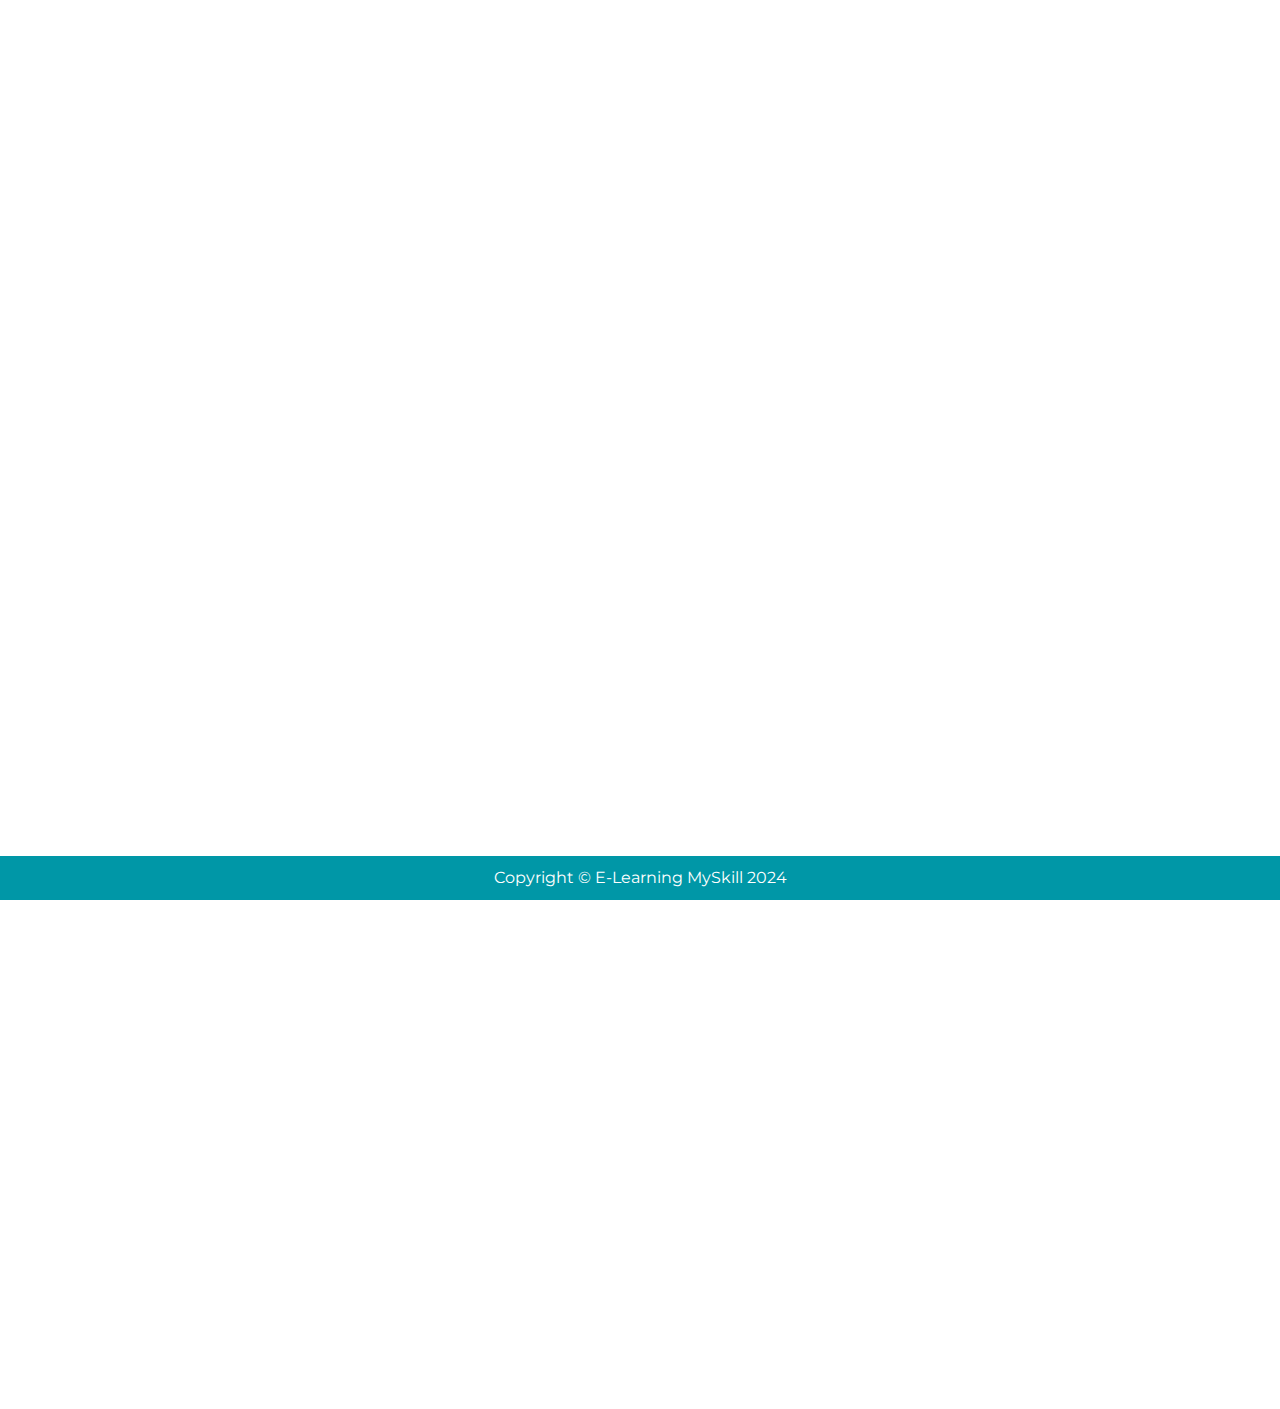
<file: tentang.html>
<!DOCTYPE html>
<html lang="en">
<head>
    <meta charset="UTF-8">
    <meta name="viewport" content="width=device-width, initial-scale=1.0">
    <title>My Skill Residence</title>
    <link rel="stylesheet" href="css/style.css">
    <link rel="stylesheet" href="https://cdnjs.cloudflare.com/ajax/libs/font-awesome/4.7.0/css/font-awesome.min.css">

    <!-- ==== ANIMATE ON SCROLL CSS CDN  ==== -->
    <link href="https://unpkg.com/aos@2.3.1/dist/aos.css" rel="stylesheet" />

    <!-- ==== ANIMATE ON SCROLL CSS CDN  ==== -->
    <link href="https://unpkg.com/aos@2.3.1/dist/aos.css" rel="stylesheet" />

    <!-- Customized Bootstrap Stylesheet -->
    <link href="https://cdn.jsdelivr.net/npm/bootstrap@5.3.2/dist/css/bootstrap.min.css" rel="stylesheet">
</head>
<body>
    <!-- header -->
    <header class="header">
      <!-- navbar -->
      <nav class="nav">
        <div class="logo">
          <a href="index.html" style="text-decoration: none;">
            <h2>MySkill <br> <span id="black-title">Residence.</span></h2>
          </a>
        </div>

        <div class="nav_menu" id="nav_menu">
          <button class="close_btn" id="close_btn">
            <i class="fa fa-arrow-right"></i>
          </button>

          <ul class="nav_menu_list">
            <li class="nav_menu_item">
              <a href="index.html" class="nav_menu_link">Beranda</a>
            </li>
            <li class="nav_menu_item">
              <a href="tipe_rumah.html" class="nav_menu_link">Tipe Rumah</a>
            </li>
            <li class="nav_menu_item">
              <a href="tentang.html" class="nav_menu_link menu_active">Tentang Kami</a>
            </li>
            <li class="nav_menu_item">
              <a href="kontak.html" class="nav_menu_link">Kontak</a>
            </li>
            <li class="nav_menu_item">
              <a href="blog.html" class="nav_menu_link">Blog</a>
            </li>
          </ul>
        </div>

        <button class="toggle_btn" id="toggle_btn">
          <i class="fa fa-bars"></i>
        </button>

      </nav>
    </header>
    <!-- header -->

    <!-- section title -->
    <section class="wrapper-content tentang" id="home">
        <div class="container-fluid">
            <div class="row" id="content-title">
                <div class="col-md-12 text-center">
                    <h2>Tentang Kami</h2>
                </div>
            </div>
        </div>
    </section>
    <!-- section title -->

    <!-- content -->
    <div class="container pt-4 pb-4 mt-2 mb-3 tentang">
        <div class="card p-5" style="background-color: #edf6f7;">
            <div class="row">
                <div class="col-md-5 text-center align-self-center align-items-center">
                    <img src="img/logo.png" class="img-fluid mt-3" width="300"/>
                </div>
                <div class="col-md-7">
                    <br>
                    <h2>MySkill Residence</h2>
                    <p>
                        Selamat datang di MySkill Residence, suatu persembahan hunian modern yang menggabungkan kenyamanan, keamanan, dan gaya hidup unggul. Kami bangga menjadi pilihan utama bagi mereka yang mencari tempat tinggal yang mewah dan memenuhi standar tinggi.
                        <br><br>

                        <b>Visi dan Misi Kami</b><br>
                        Di MySkill Residence, kami memiliki visi untuk menciptakan komunitas yang harmonis, di mana setiap penghuni merasa diberdayakan untuk mencapai potensi terbaik mereka. Misi kami adalah memberikan hunian yang tidak hanya memenuhi kebutuhan praktis, tetapi juga merangkul kehidupan modern dengan segala fasilitasnya.

                        <br><br>

                        <b>Filosofi MySkill Residence</b>
                        <br>1. Inovasi Tanpa Batas : Kami percaya bahwa inovasi adalah kunci keunggulan. Oleh karena itu, setiap aspek desain dan fasilitas di MySkill Residence dirancang dengan tekad untuk terus berinovasi dan memenuhi tuntutan gaya hidup modern.

                        <br>2. Kenyamanan Sepenuhnya: Kami memahami bahwa rumah adalah tempat yang seharusnya memberikan kenyamanan tak terbatas. MySkill Residence memberikan perhatian khusus terhadap detail dan memberikan fasilitas terbaik untuk menciptakan pengalaman tinggal yang tak terlupakan.

                        <br> <br>
                        Bergabunglah dengan MySkill Residence,
                        <br>
                        MySkill Residence bukan hanya tempat tinggal, ini adalah gaya hidup. Kami mengundang Anda untuk bergabung dengan eksklusif yang memberikan nilai lebih dari sekadar tempat tinggal. Selamat datang di rumah Anda yang baru !
                    </p>
                    <button class="btn_home view_more_btn mt-4">
                        Kontak kami <i class="fa fa-phone"></i>
                    </button>
                </div>
            </div>
        </div>
    </div>
    <!-- content -->

    <!-- Footer-->
    <br><br><br>
    <footer class="footer">
        <div>Copyright &copy; E-Learning MySkill 2024</div>
    </footer>
    <!-- Footer -->

    <!-- ==== ANIMATE ON SCROLL JS CDN -->
    <script src="https://unpkg.com/aos@2.3.1/dist/aos.js"></script>
    <!-- ==== GSAP CDN ==== -->
    <script src="https://cdnjs.cloudflare.com/ajax/libs/gsap/3.8.0/gsap.min.js"></script>

    <!-- ==== SCRIPT.JS ==== -->
    <script src="js/script.js" defer></script>
</body>
</html>
</file>
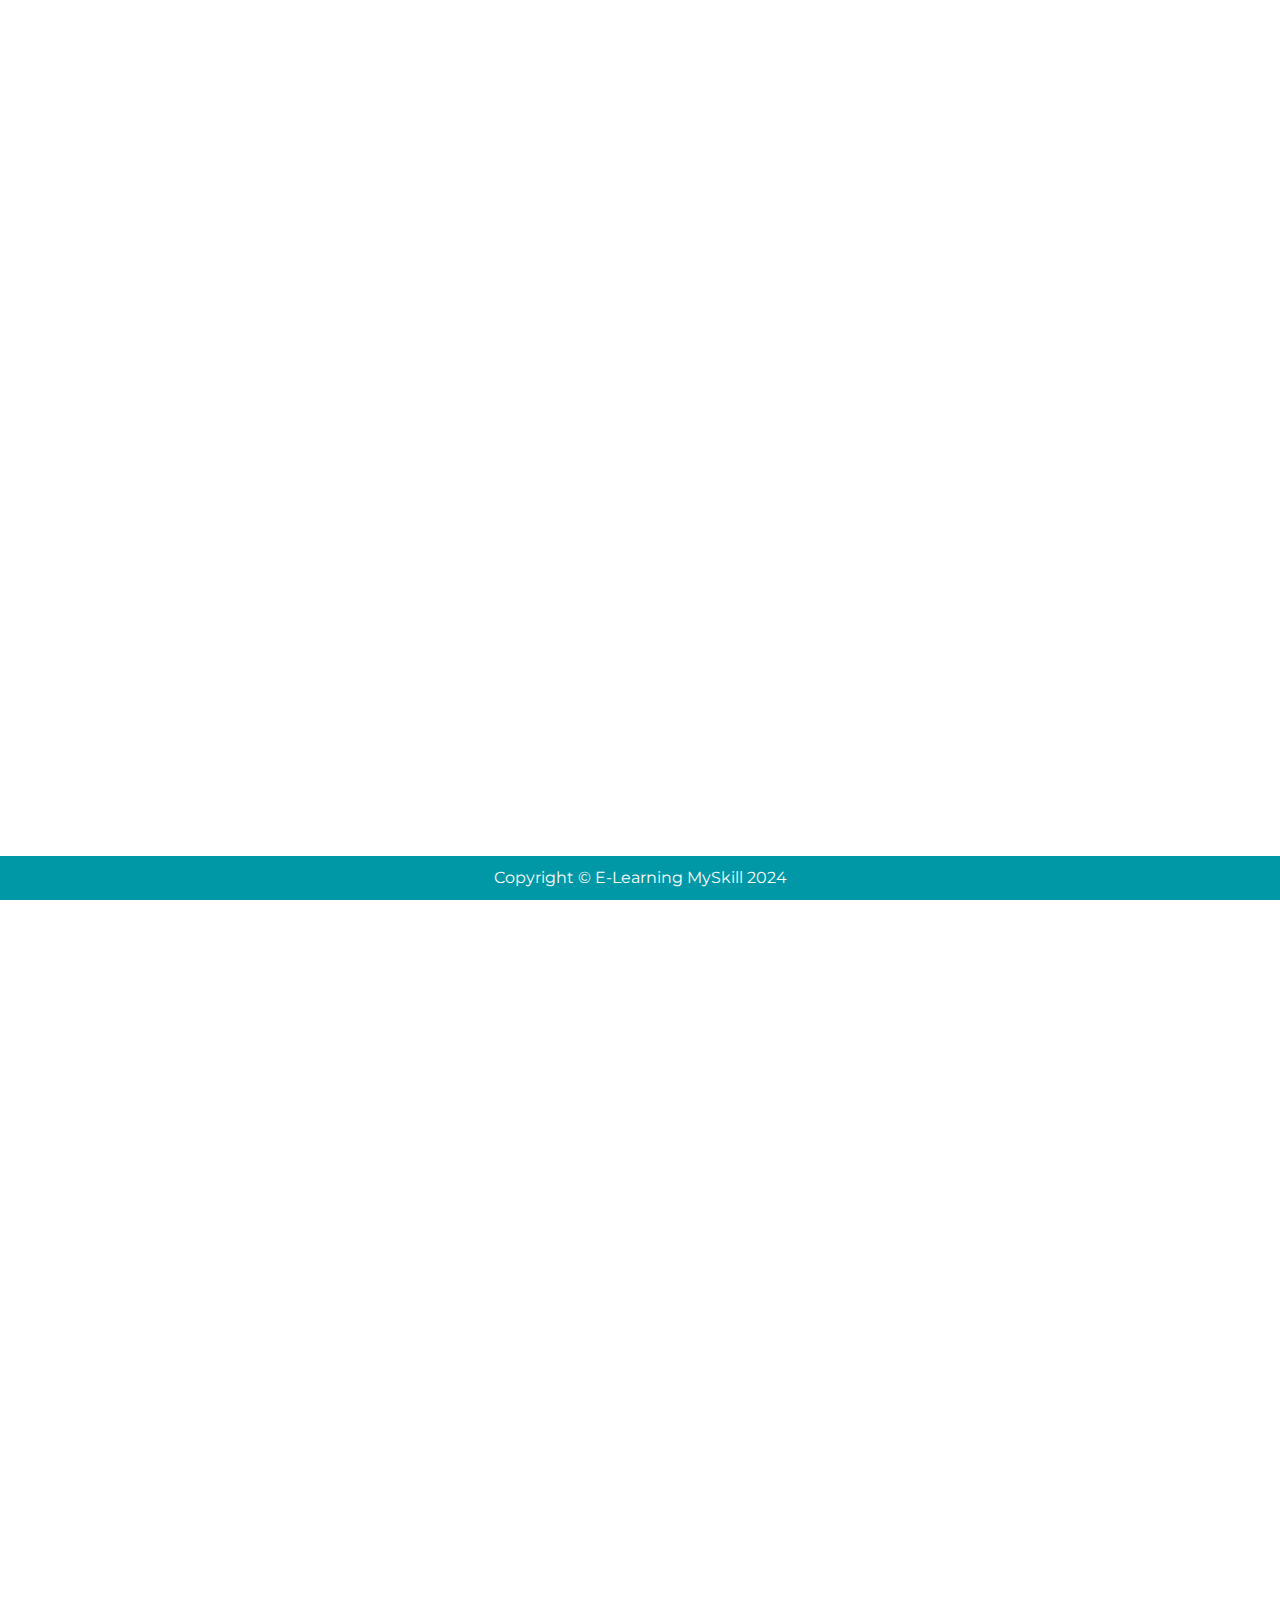
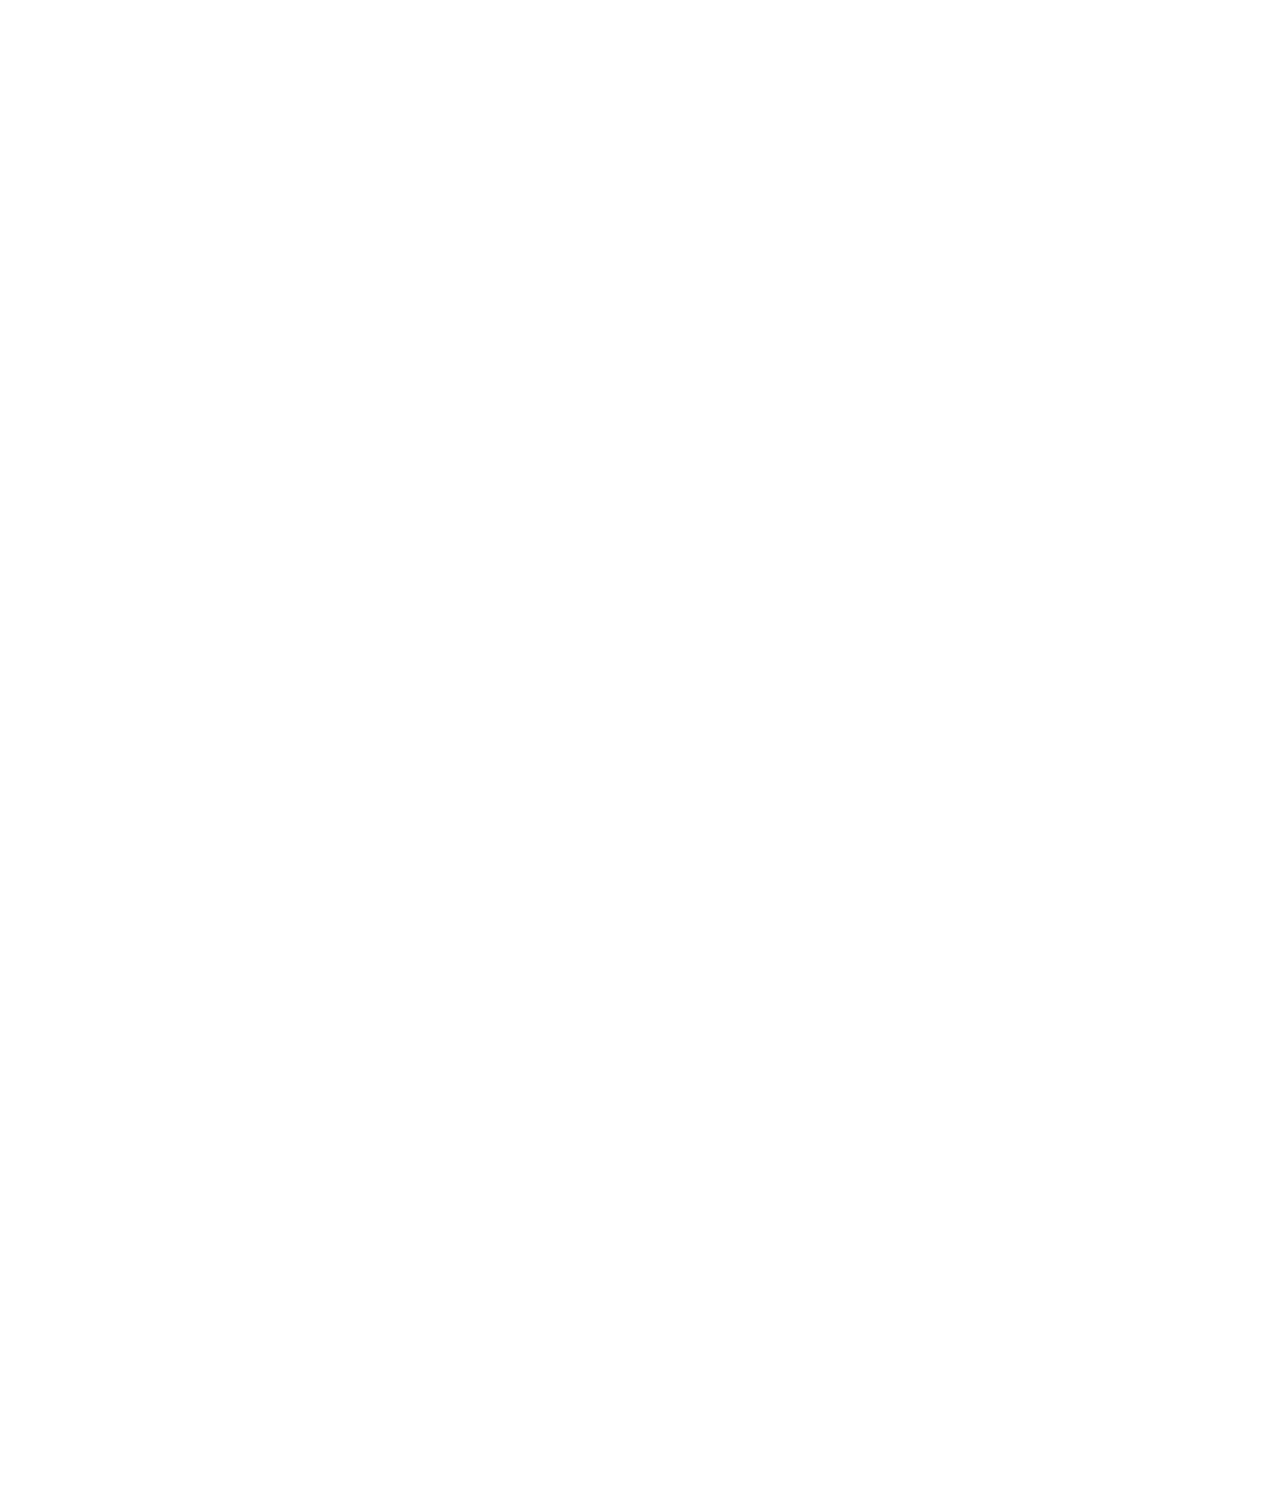
<file: tipe_rumah.html>
<!DOCTYPE html>
<html lang="en">
<head>
    <meta charset="UTF-8">
    <meta name="viewport" content="width=device-width, initial-scale=1.0">
    <title>My Skill Residence</title>
    <link rel="stylesheet" href="css/style.css">
    <link rel="stylesheet" href="https://cdnjs.cloudflare.com/ajax/libs/font-awesome/4.7.0/css/font-awesome.min.css">

    <!-- ==== ANIMATE ON SCROLL CSS CDN  ==== -->
    <link href="https://unpkg.com/aos@2.3.1/dist/aos.css" rel="stylesheet" />

    <!-- ==== ANIMATE ON SCROLL CSS CDN  ==== -->
    <link href="https://unpkg.com/aos@2.3.1/dist/aos.css" rel="stylesheet" />

    <!-- Customized Bootstrap Stylesheet -->
    <link href="https://cdn.jsdelivr.net/npm/bootstrap@5.3.2/dist/css/bootstrap.min.css" rel="stylesheet">
</head>
<body>
    <!-- header -->
    <header class="header">
      <!-- navbar -->
      <nav class="nav">
        <div class="logo">
          <a href="index.html" style="text-decoration: none;">
            <h2>MySkill <br> <span id="black-title">Residence.</span></h2>
          </a>
        </div>

        <div class="nav_menu" id="nav_menu">
          <button class="close_btn" id="close_btn">
            <i class="fa fa-arrow-right"></i>
          </button>

          <ul class="nav_menu_list">
            <li class="nav_menu_item">
              <a href="index.html" class="nav_menu_link">Beranda</a>
            </li>
            <li class="nav_menu_item">
              <a href="tipe_rumah.html" class="nav_menu_link menu_active">Tipe Rumah</a>
            </li>
            <li class="nav_menu_item">
              <a href="tentang.html" class="nav_menu_link">Tentang Kami</a>
            </li>
            <li class="nav_menu_item">
              <a href="kontak.html" class="nav_menu_link">Kontak</a>
            </li>
            <li class="nav_menu_item">
              <a href="blog.html" class="nav_menu_link">Blog</a>
            </li>
          </ul>
        </div>

        <button class="toggle_btn" id="toggle_btn">
          <i class="fa fa-bars"></i>
        </button>

      </nav>
    </header>
    <!-- header -->

    <!-- container title -->
    <section class="wrapper-content title_tipe_rumah">
        <div class="container-fluid">
            <div class="row" id="content-title">
                <div class="col-md-12 text-center">
                    <h2>Tipe Rumah</h2>
                </div>
            </div>
        </div>
    </section>
    <!-- container title -->

    <!-- section content -->
    <div class="container pt-4 pb-4 mt-2 mb-3 tipe_rumah">
        <h1 class="text-center my-5">Hunian Bergaya Modern</h1>
        <br>
        <div class="row tipe_website_view" id="rumahContainer">
            <!-- this content -->
        </div>
        <div class="row tipe_mobile_view" id="rumahContainerMobile">
            <!-- this content -->
        </div>
    </div>
    <!-- section content -->

    <!-- Footer-->
    <br><br><br>
    <footer class="footer">
        <div>Copyright &copy; E-Learning MySkill 2024</div>
    </footer>
    <!-- Footer -->

    <!-- ==== ANIMATE ON SCROLL JS CDN -->
    <script src="https://unpkg.com/aos@2.3.1/dist/aos.js"></script>
    <!-- ==== GSAP CDN ==== -->
    <script src="https://cdnjs.cloudflare.com/ajax/libs/gsap/3.8.0/gsap.min.js"></script>

    <!-- ==== SCRIPT.JS ==== -->
    <script src="js/script.js" defer></script>
</body>
</html>
</file>
<file: css/style.css>
/* import monseratt font family */
@import url("https://fonts.googleapis.com/css2?family=Montserrat:ital,wght@0,100..900;1,100..900&display=swap");

*{
    margin: 0;
    padding: 0;
    box-sizing: border-box;
    font-family: "Montserrat", sans-serif;
}

*,
*::before,
*::after{
    box-sizing: border-box;
}

/* CSS VARIABLES */
:root {
  --primary-color: #0097a7ff;
  --link-color: #506690;
  --btn-hover-color: rgb(0, 102, 113);
  --lg-heading: #161c2d;
  --text-content: #869ab8;
  --fixed-header-height: 7rem;
  --c-white: #fff;
  --c-black: #000;
  --c-titan-white: #f1eeff;
  --c-cold-purple: #a69fd6;
  --c-indigo: #6558d3;
  --c-governor: #4133B7;
}

body {
  width: 100%;
  height: 100%;
  overflow-x: hidden;
  background-color: var(--c-white);
}

ul li {
  list-style-type: none;
}
a {
  list-style-type: none;
}
button{
  background-color: transparent;
  border: none;
  outline: none;
  cursor: pointer;
}

/* container */
.container {
  width: 100%;
}

/* header */
.header{
  height: var(--fixed-header-height);
  padding: 25px 4rem;
  position: fixed;
  z-index: 100;
  width: 100%;
  background: var(--c-white);
  max-width: 100% !important;
}

.shadow-header {
  box-shadow: 0 5px 20px 0 rgba(0,0,0,.1);
  transition: background .3s, border .3s, border-radius .3s, box-shadow .3s;
  border-bottom: 1px solid #eee;
}

/* navigation */
.nav {
  width: 100%;
  height: 100%;
  display: flex;
  align-items: center;
  justify-content: space-between;
}

/* logo */
.logo h2 {
  font-size: 27px;
  color: var(--primary-color);
  font-weight: 800;
}

#black-title {
  color: #2a2a2a;
  font-weight: 300;
}

/* nav menu */
.nav_menu_list {
  display: flex;
  align-items: center;
}

.nav_menu_list .nav_menu_item{
  margin: 0 2rem;
}

.nav_menu_list .nav_menu_link {
  font-size: 16.5px;
  line-height: 27px;
  color: var(--link-color);
  text-transform: capitalize;
  letter-spacing: 0.5px;
  text-decoration: none;
}

.menu_active {
  color: var(--primary-color) !important;
}

.nav_menu_link:hover {
  color: var(--primary-color);
}

.toggle_btn {
  font-size:20px; 
  font-weight: 600;
  color: var(--lg-heading);
  z-index: 4;
}

.nav_menu,
.close_btn {
  display: none;
}

.show {
  right: 3% !important;
}

/* wrapper */
.wrapper-home {
  width: 100%;
  padding-left: 1.7rem;
  padding-right: 1.7rem;
  padding-top: 9rem;
  margin-bottom: 4rem;
}

.wrapper-content {
  width: 100%;
  padding-top: 7.5rem;
  margin-bottom: 4rem;
}
.grid-cols-2 {
  width: 100%;
  height: 100%;
  display: grid;
  grid-template-columns: repeat(2, 1fr);
  gap: 4rem;
}
.grid-item-1 {
  padding-top: 5rem;
  padding-left: 1.5rem;
}
.main-heading {
  font-weight: 300;
  font-size: 40px;
  line-height: 55px;
}
.main-heading span {
  color: var(--primary-color);
}
.info-text {
  margin-top: 1.5rem;
  font-size: 19px;
  line-height: 28px;
  color: #334157;
}
.btn_wrapper {
  margin-top: 3.5rem;
  display: flex;
  width: 100%;
}
.btn_home {
  width: 110px;
  height: 50px;
  background-color: var(--primary-color);
  display: block;
  font-size: 16px;
  color: #fff;
  text-transform: capitalize;
  border-radius: 7px;
  letter-spacing: 1px;
  transition: 0.4s;
}
.btn_home:hover {
  transform: translateY(-3px);
  background-color: var(--btn-hover-color);
}
.view_more_btn {
  width: 180px;
  height: 55px;
  display: flex;
  align-items: center;
  justify-content: center;
  font-size: 16px;
  letter-spacing: 0;
  color: #fff;
  font-weight: 500;
  margin-right: 10px;
  box-shadow: 0 0.5rem 1.5rem rgba(22, 28, 45, 0.1);
}
.view_more_btn i {
  margin-left: 0.7rem;
}
.view_more_btn:hover {
  transition: box-shadow 0.25s ease, transform 0.25s ease;
}

.documentation_btn {
  width: 150px;
  height: 55px;
  font-size: 16px !important;
  font-weight: 500 !important;
  letter-spacing: 0;
  background-color: #e1e7fc !important;
  color: #0e2a86 !important;
  box-shadow: 0 0.5rem 1.5rem rgba(22, 28, 45, 0.1);
}
.documentation_btn:hover {
  background-color: #d7ddf1;
  transition: box-shadow 0.25s ease, transform 0.25s ease;
}
.grid-item-2 {
  padding-top: 2rem;
  width: 100%;
  height: 100%;
}
.team_img_wrapper {
  width: 100%;
  max-width: 100%;
  height: 440px;
}
.team_img_wrapper img {
  width: 100%;
  height: 100%;
  object-fit: contain;
}

#content-title{
  height: 170px;
  background-image: url('../img/content-title.png');
  box-shadow: inset 0 0 0 1000px rgba(0,0,0,.2);
  justify-content: center;
  align-items: center;
  color: var(--c-white)
}

footer {
  background-color: var(--primary-color);
  padding: 10px 0;
  text-align: center;
  color: white;
  left: 0;
  bottom: 0;
  width: 100%;
  text-align: center;
  position: fixed;
}

/* KONTAK STYLE */
.contact-wrap {
  background: #e8edf0; 
}

.dbox {
  width: 100%;
  margin-bottom: 25px;
  padding: 0 20px;
}

.dbox p {
  margin-bottom: 0;
}

.dbox p span {
  font-weight: 500;
  color:black;
}

.dbox .icon {
  width: 60px;
  height: 60px;
  border-radius: 50%;
  background: var(--primary-color);
  margin: 0 auto;
  margin-bottom: 20px; 
}
.dbox .icon span {
  font-size: 20px;
  color: #fff; 
}
.dbox .text {
    width: 100%; 
}
@media (min-width: 768px) {
  .dbox {
    margin-bottom: 0;
    padding: 0;
  }
}

/* TIPE RUMAH STYLE */
.tipe_rumah {
  padding-left: 5% !important;
  padding-right: 5% !important;
}
.tipe_rumah_item {
  box-shadow: 0 0.5rem 1.5rem rgba(22, 28, 45, 0.1);
  border:1px solid #eee !important;
}
.tipe_rumah_item i {
  font-size: 25px;
  margin-bottom: 15px;
}

/* DETAIL RUMAH STYLE */
.detail_tipe_rumah{
  padding-left: 0 !important;
}

/* BLOG PAGE STYLE */
.description-blog {
  font-size: 12px;
  font-weight: 400px !important;
  text-align: justify !important;
}
.btn-readmore {
  background-color: var(--primary-color) !important;
}
.text-latest-post {
  font-size: 17px !important;
  font-weight: 500;
}
.latest-blog-content {
  cursor: pointer;
}
.latest-blog-items {
  font-size: 12px !important;
  color: var(--text-content);
  text-decoration: none;
}
#cardDetailBlog{
  height: 1000px;
}

/* MEDIA QUERY */
@media screen and (min-width: 768px) {
  .toggle_btn {
    display: none;
  }
  .nav_menu {
    display: block;
  }
  .tipe_website_view {
    display: flex !important;
  }
  .tipe_mobile_view {
    display: none !important;
  }
  #cardDetailImg{
    max-width: 500px;
    height: auto;
  }
}

@media screen and (max-width: 768px) { 
  .logo h2 {
    font-size: 23px;
  }
  .nav_menu {
    position: fixed;
    width: 93%;
    height: 100%;
    display: block;
    top: 2.5%;
    right: -100%;
    background-color: #fff;
    padding: 3rem;
    border-radius: 10px;
    box-shadow: 0 0.5rem 1.5rem rgba(22, 28, 45, 0.1);
    z-index: 50;
    transition: 0.4s;
  }
  .nav_menu_list {
    flex-direction: column;
    align-items: flex-start;
    margin-top: 4rem;
  }
  .nav_menu_list .nav_menu_item {
    margin: 1rem 0;
  }
  .nav_menu_item .nav_menu_link {
    font-size: 18px;
  }
  .close_btn {
    display: block;
    position: absolute;
    right: 10%;
    font-size: 25px;
    color: #50689e;
  }
  .close_btn:hover {
    color: #000;
  }
  .wrapper-home {
    padding: 0 0.7rem;
  }
  .grid-item-1 {
    padding-left: 0rem;
  }
  .main-heading {
    font-size: 35px;
  }
  .view_more_btn {
    width: 140px;
    height: 55px;
    font-size: 13.5px;
    margin-right: 1rem;
  }
  .grid-cols-3 {
    grid-template-columns: repeat(auto-fit, minmax(100%, 1fr));
  }
  .featured_info p {
    line-height: 23px;
    font-size: 14px;
  }
  .tipe_website_view {
    display: none !important;
  }
  .tipe_mobile_view {
    display: flex !important;
  }
  #cardDetailImg{
    max-width: 300px;
    height: auto;
  }
}

@media screen and (max-width: 991px) {
  .wrapper-home {
    padding-top: 3rem;
  }
  .grid-cols-2 {
    grid-template-columns: repeat(auto-fit, minmax(100%, 1fr));
  }
  .grid-item-1 {
    order: 2;
    display: flex;
    flex-direction: column;
    align-items: center;
    justify-content: center;
    padding-top: 0;
  }
  .main-heading {
    font-size: 32px;
    text-align: center;
    line-height: 40px;
  }
  .info-text {
    font-size: 16px;
    text-align: center;
    padding: 0.7rem;
  }
  .btn_wrapper {
    width: 100%;
    display: flex;
    align-items: center;
    justify-content: center;
  }
  .grid-item-2 {
    order: 1;
    display: flex;
    flex-direction: column;
    align-items: center;
    justify-content: center;
  }
  .team_img_wrapper {
    width: 350px;
    height: 350px;
  }
  .featured_info span {
    font-size: 19px;
  }
  .tipe_website_view {
    display: none !important;
  }
  .tipe_mobile_view {
    display: flex !important;
  }
  #cardDetailImg{
    max-width: 300px;
    height: auto;
  }
}
</file>
